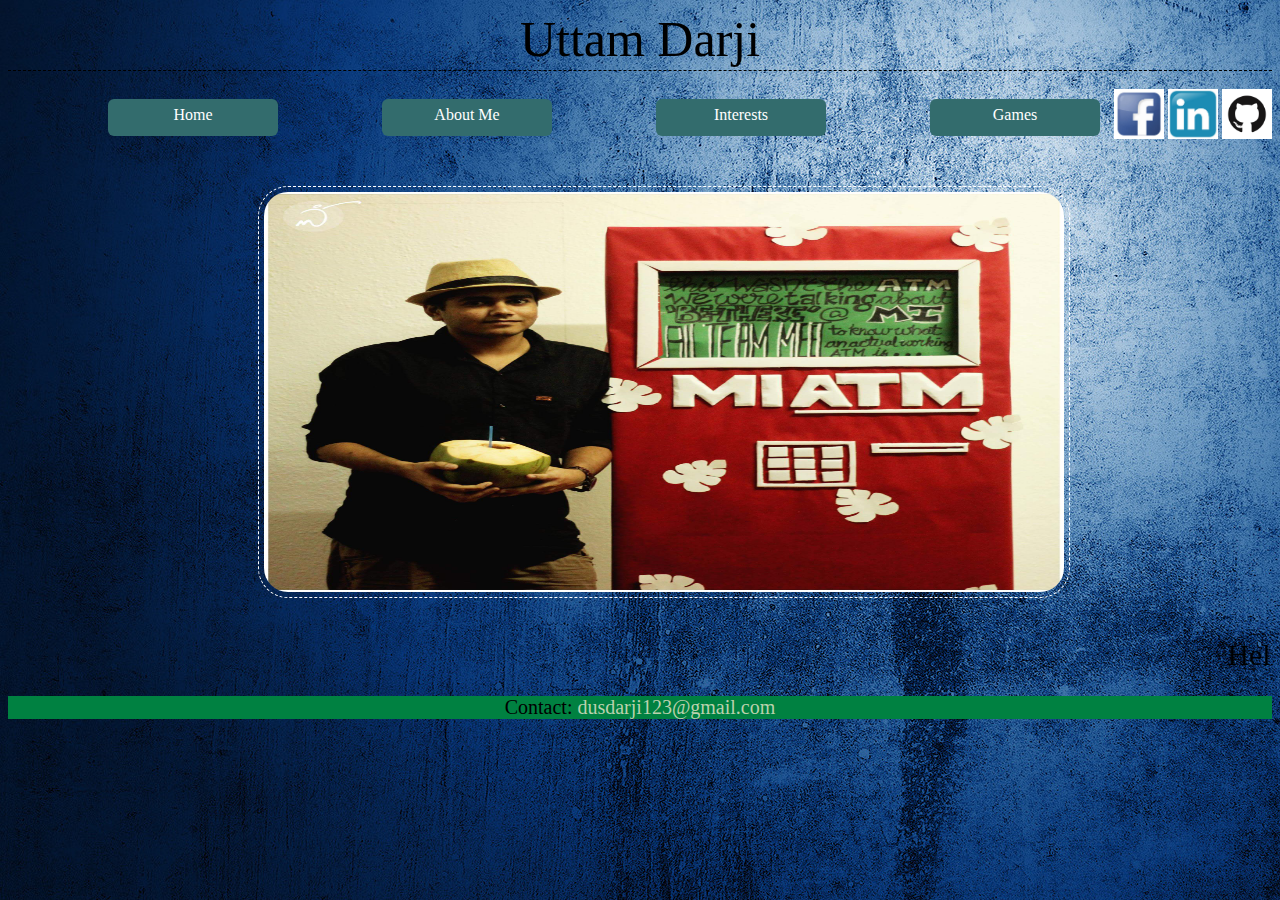
<file: public_html/index.html>
<!DOCTYPE html>
<html>
	<head>
		<link type="text/css" rel="stylesheet" href="stylesheet.css">
		<title>Home</title>
	</head>
	<body background="background.jpg">

		<div id="header">
			<div><p>Uttam Darji</p></div>
		</div><br>
		<div id="contact">
			<div class="sites"><a href="https://www.facebook.com/uttam.darji1"><img src="facebook.jpg"/></a></div>
			<div class="sites"><a href="https://in.linkedin.com/in/uttam-darji-583b6210a"><img src="linkedin.jpg"/></a></div>
			<div class="sites"><a href="https://github.com/dusdarji"><img src="github.png"/></a></div>
		</div>

		
			<a href="index.html"><div class="menu">Home</div></a>
			<a href="about_me.html"><div class="menu">About Me</div></a>

			<a href="interest.html"><div class="menu">Interests</div></a>
			<a href="games.html"><div class="menu">Games</div></a>
		
		<div id="profile"><img src="profile.jpg"/></div><br/><br/>

		<marquee behavior="scroll" direction="left" style="font-size:30px">Hello, Welcome to my Homepage</marquee>

		<div id="footer"><p>Contact: <span>dusdarji123@gmail.com</span></p></div>
		


	</body>
</html>
</file>
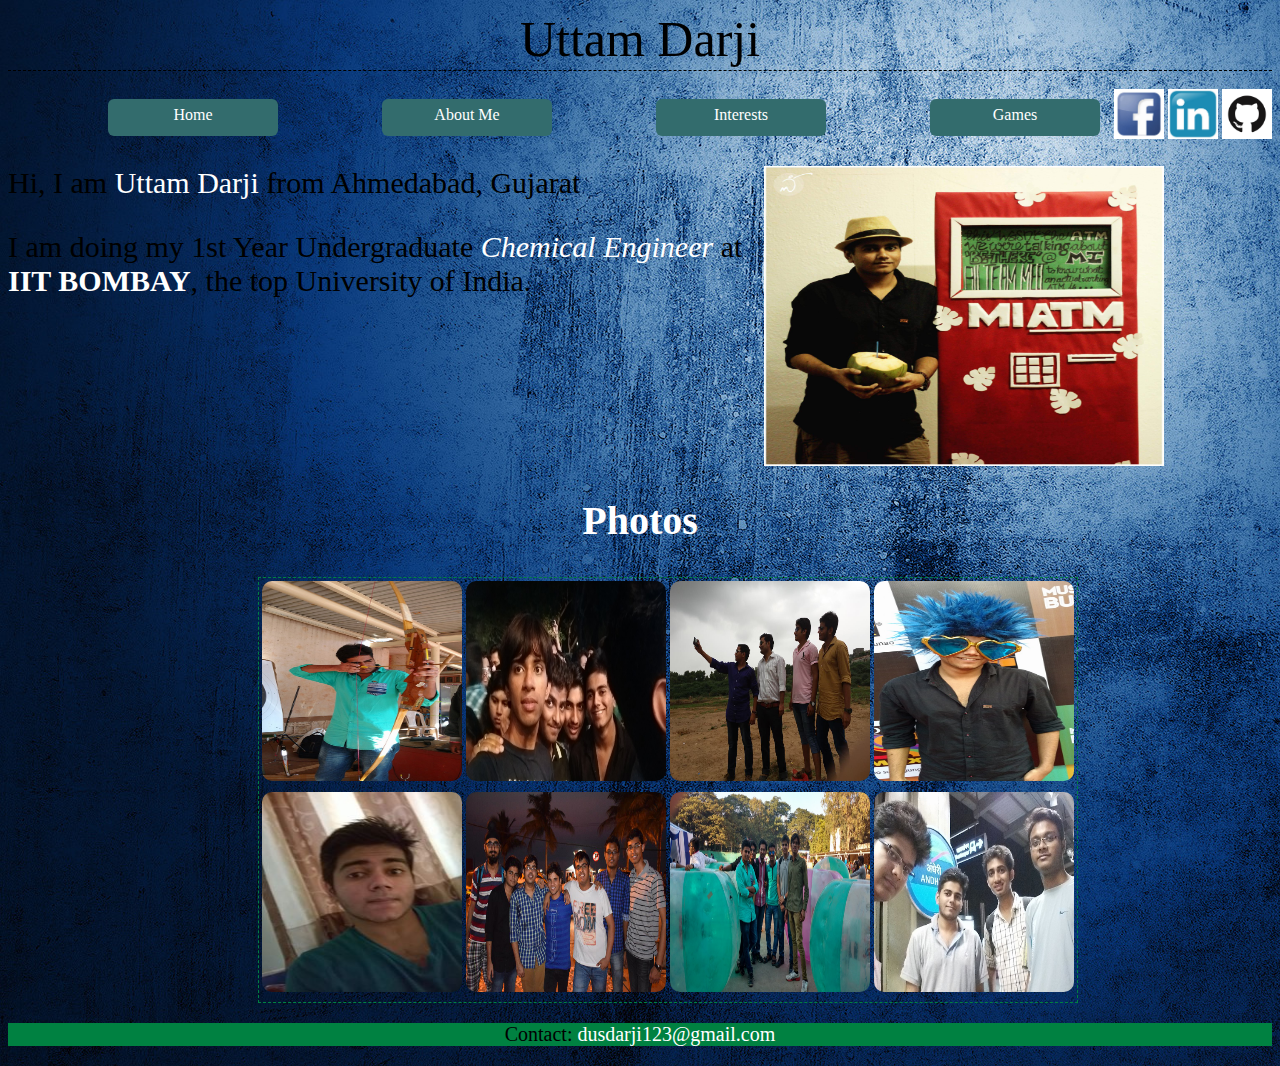
<file: public_html/about_me.html>
<!DOCTYPE html>
<html>
	<head>
		<link type="text/css" rel="stylesheet" href="stylesheet.css">
		<title>About Me</title>
	</head>
	<body background="background.jpg">

		<div id="header">
			<div><p>Uttam Darji</p></div>
		</div><br>
		<div id="contact">
			<div class="sites"><a href="https://www.facebook.com/uttam.darji1"><img src="facebook.jpg"/></a></div>
			<div class="sites"><a href="https://in.linkedin.com/in/uttam-darji-583b6210a"><img src="linkedin.jpg"/></a></div>
			<div class="sites"><a href="https://github.com/dusdarji"><img src="github.png"/></a></div>
		</div>

		
			<a href="index.html"><div class="menu">Home</div></a>
			<a href="about_me.html"><div class="menu">About Me</div></a>

			<a href="interest.html"><div class="menu">Interests</div></a>
			<a href="games.html"><div class="menu">Games</div></a>

			<div id="pic"><img src="profile.jpg"/></div>

			<div id="about"><p>Hi, I am <span>Uttam Darji</span> from Ahmedabad, Gujarat</p>
				<p>I am doing my 1st Year Undergraduate <span><em>Chemical Engineer</em></span> at <strong><span>IIT BOMBAY</span></strong>, the top University of India.</p><br/><br/><br/><br/>


			<h2><strong>Photos</strong></h2>

		<div id="photos">
			<table>
				<tr>
					<td><img src="1.jpg"/></td>
					<td><img src="2.jpg"/></td>
					<td><img src="3.jpg"/></td>
					<td><img src="7.jpg"/></td>
				</tr>
				<tr>
					<td><img src="4.jpg"/></td>
					<td><img src="5.jpg"/></td>
					<td><img src="6.jpg"/></td>
					<td><img src="8.jpg"/></td>
				</td>
			</table>
		</div>

		


		<div id="footer"><p>Contact: <span>dusdarji123@gmail.com</span></p></div>


</body>
</html>
</file>
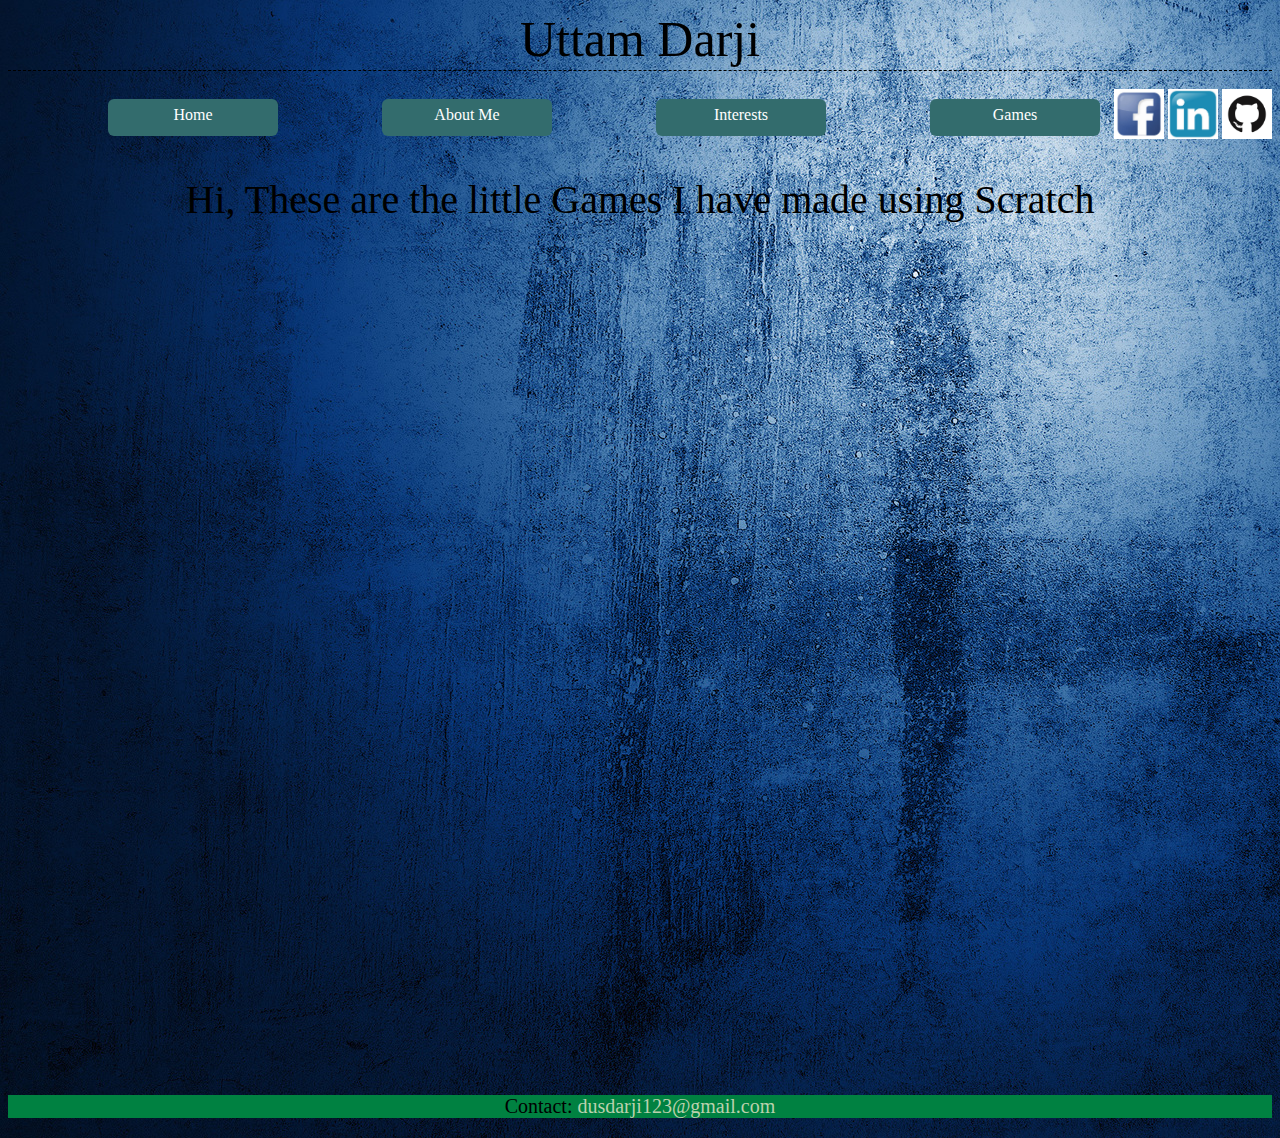
<file: public_html/games.html>
<!DOCTYPE html>
<html>
	<head>
		<link type="text/css" rel="stylesheet" href="stylesheet.css">
		<title>Games</title>
	</head>
	<body background="background.jpg">

		<div id="header">
			<div><p>Uttam Darji</p></div>
		</div><br>
		<div id="contact">
			<div class="sites"><a href="https://www.facebook.com/uttam.darji1"><img src="facebook.jpg"/></a></div>
			<div class="sites"><a href="https://in.linkedin.com/in/uttam-darji-583b6210a"><img src="linkedin.jpg"/></a></div>
			<div class="sites"><a href="https://github.com/dusdarji"><img src="github.png"/></a></div>
		</div>

		
			<a href="index.html"><div class="menu">Home</div></a>
			<a href="about_me.html"><div class="menu">About Me</div></a>

			<a href="interest.html"><div class="menu">Interests</div></a>
			<a href="games.html"><div class="menu">Games</div></a>

<div id="game_intro"><p>Hi, These are the little Games I have made using Scratch</p></div>

      <div id="slayer"><iframe allowtransparency="true" width="485" height="402" src="https://scratch.mit.edu/projects/embed/73414706/?autostart=false" frameborder="0" allowfullscreen></iframe></div>
    
          <div id="ramayan"><iframe allowtransparency="true" width="485" height="402" src="https://scratch.mit.edu/projects/embed/77453326/?autostart=false" frameborder="0" allowfullscreen></iframe></div>
    
		
<div id="footer"><p>Contact: <span>dusdarji123@gmail.com</span></p></div>

</body>
</html>
</file>
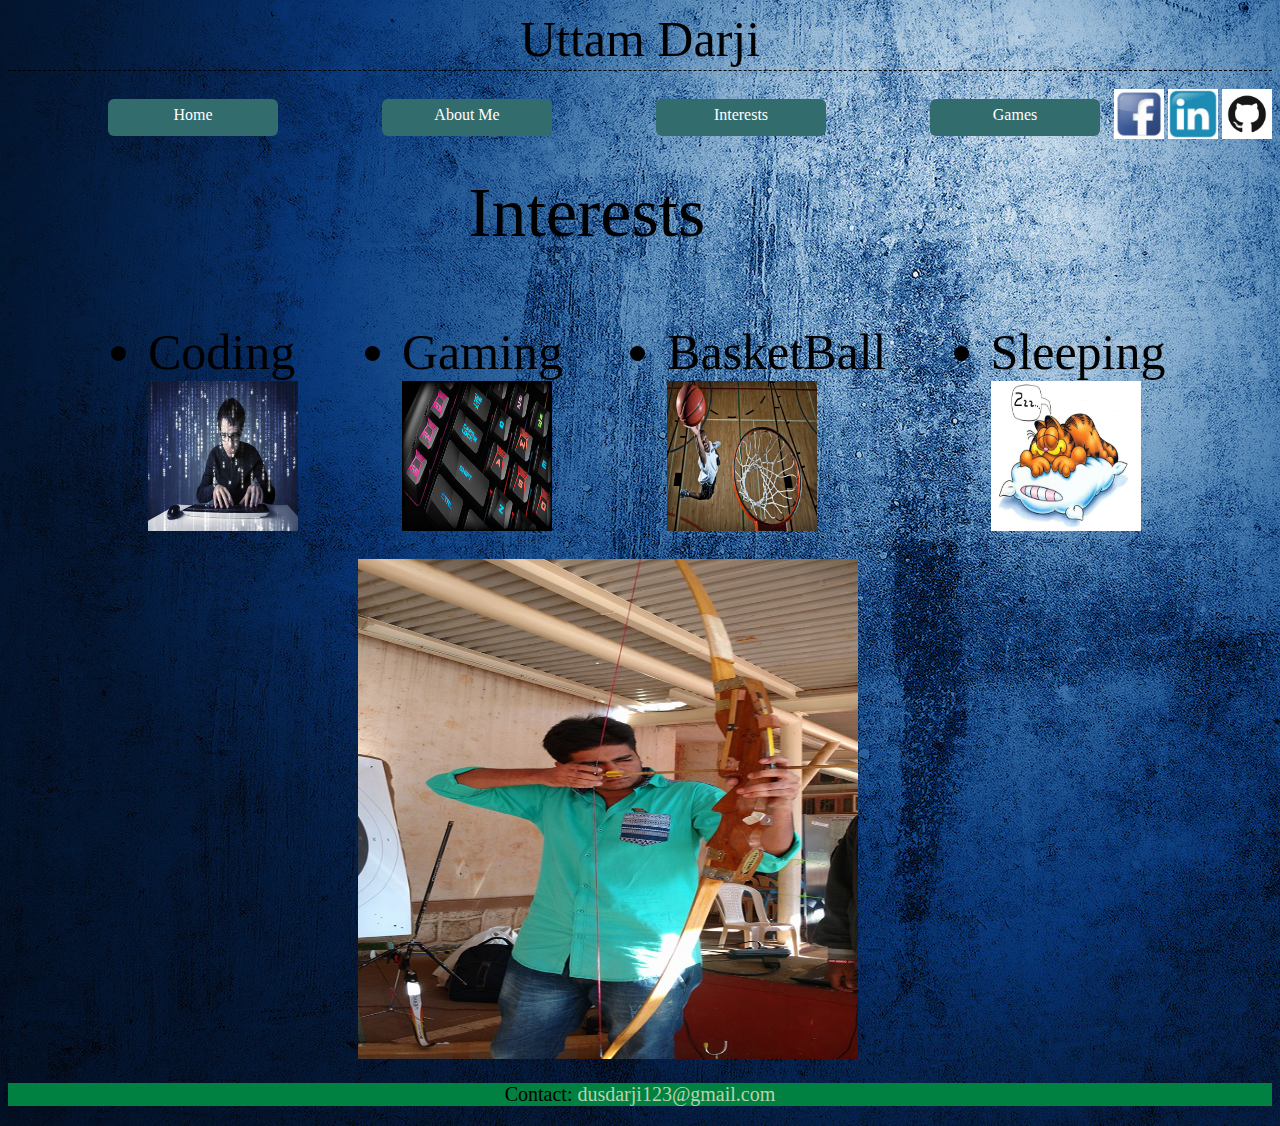
<file: public_html/interest.html>
<!DOCTYPE html>
<html>
	<head>
		<link type="text/css" rel="stylesheet" href="stylesheet.css">
		<title>Interest</title>
	</head>
	<body background="background.jpg">
		<div id="header">
			<div><p>Uttam Darji</p></div>
		</div><br>
		<div id="contact">
			<div class="sites"><a href="https://www.facebook.com/uttam.darji1"><img src="facebook.jpg"/></a></div>
			<div class="sites"><a href="https://in.linkedin.com/in/uttam-darji-583b6210a"><img src="linkedin.jpg"/></a></div>
			<div class="sites"><a href="https://github.com/dusdarji"><img src="github.png"/></a></div>
		</div>
		
			<a href="index.html"><div class="menu">Home</div></a>
			<a href="about_me.html"><div class="menu">About Me</div></a>

			<a href="interest.html"><div class="menu">Interests</div></a>
			<a href="games.html"><div class="menu">Games</div></a>

			
			
		<div id="interest"><p>Interests</p>
			<ul>
				<div class="list"><li>
					Coding<br/>
					<img src="coding.jpg"/>

				</li></div>
				<div class="list"><li>Gaming<br/>
					<img src="gaming.jpg"/></li></div>
				<div class="list"><li>BasketBall<br/>
					<img src="basketball.jpg"/></li></div>
				<div class="list"><li>Sleeping<br/>
					<img src="sleeping.jpg"/></li></div>
			</ul>
		</div>

		<div id="smallpic"><img src="1.jpg"/></div>
		<div id="footer"><p>Contact: <span>dusdarji123@gmail.com</span></p></div>
		


	</body>
</html>
</file>
<file: public_html/stylesheet.css>
#header {
	
	height: 60px;
	width: auto;
	display: block;
	margin: auto;
	margin-top: -40px;
	border-bottom: 1px dashed black;
	text-align: center;
	font-size: 50px;

}
	
#header p {
	font-color: white;
	
}

div img {
	height: 50px;
	width: 50px;
	background-color: transparent;
}

.sites {
	height: 50px;
	background-color: transparent; 
	display: inline;
	/*float: right;
	margin-top: -40px;*/

}

#contact {
	float:right;

	
}

a {
	color: #ffffff;
}

a:hover {
	color: #a10000;
	text-decoration: underline;
}

.menu {
  border-radius: 6px;
  height: 30px;
  width: 170px;
  padding-top: 7px;
  background-color: #336c6d;
  text-align: center;
  font-family: cursive;
  display: inline-block;
  margin-top: 10px;
  margin-left: 100px;
}


#profile {
	display: block;
}

#profile img {
	border-radius: 30px;
	padding: 5px;
	border: 1px dashed white;
	margin-left: 250px;
	margin-top: 50px;
	height: 400px;
	width: 800px;
}

#footer {
	text-align: center;
	font-size: 20px;
	height: auto;
	width: auto;
	background-color: #008141;
	clear: both;
}

#footer span {
	color: #bad1ad;
}

#game_intro p {
	font-size: 40px;
	color: #000000;
	text-align: center;
}

#slayer {
	margin-left: 10px;
	display: inline-block;
}

#ramayan {
	display: inline-block;
	margin-left: 350px;
}

#pic {
	float: right;
	display: inline-block;

}

#pic img {
	margin-top: 30px;
	margin-right: -50px;
	height: 300px;
	width: 400px;
}


#about {
	font-size: 30px;
}

#about span {
	color: #ffffff;
}


#photos img {
	border-radius: 10px;
	height: 200px;
	width: 200px;
}

#photos {
	clear: both;
	display: block;
	margin-left: 250px;

}

#photos table {
	border: 1px dashed #008141;
}


h2 {
	font-size: 40px;
	color: white;
	text-align: center;
}

#interest p {
	font-size: 70px;
	text-align: center;
}
#interest {
	margin-top: -40px;
	display: inline-block;

}
#interest li {
	font-size: 50px;
}

#interest li img {
	height: 150px;
	width: 150px;
}

.list {
	display: inline-block;
	margin-left: 100px;
}

#smallpic {
	display: block;
	
}

#smallpic img {
	margin-left: 350px;
	height: 500px;
	width: 500px;
}
</file>
